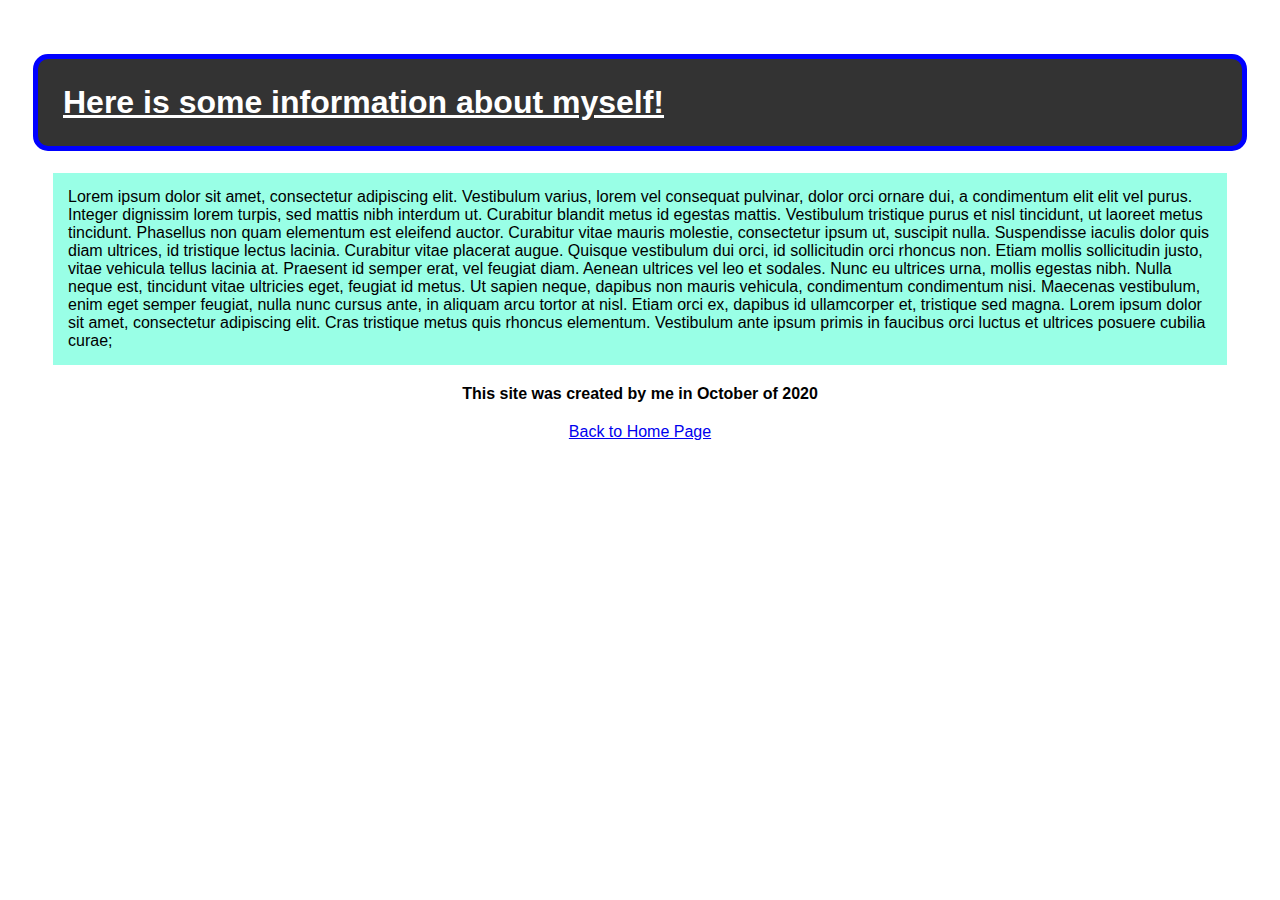
<file: about-me.html>
<!DOCTYPE html>
<html lang="en">
  <head>
    <meta charset="utf-8">
    <title>About Me</title>
    <link rel="stylesheet" href="styles/stylesheet.css">
  </head>
  <body>
    <h1 id="about-me-header">Here is some information about myself!</h1>
    <p class="main-page-text">Lorem ipsum dolor sit amet, consectetur adipiscing elit. Vestibulum varius, lorem vel consequat pulvinar, dolor orci ornare dui, a condimentum elit elit vel purus. Integer dignissim lorem turpis, sed mattis nibh interdum ut. Curabitur blandit metus id egestas mattis. Vestibulum tristique purus et nisl tincidunt, ut laoreet metus tincidunt. Phasellus non quam elementum est eleifend auctor. Curabitur vitae mauris molestie, consectetur ipsum ut, suscipit nulla. Suspendisse iaculis dolor quis diam ultrices, id tristique lectus lacinia. Curabitur vitae placerat augue. Quisque vestibulum dui orci, id sollicitudin orci rhoncus non. Etiam mollis sollicitudin justo, vitae vehicula tellus lacinia at. Praesent id semper erat, vel feugiat diam. Aenean ultrices vel leo et sodales. Nunc eu ultrices urna, mollis egestas nibh. Nulla neque est, tincidunt vitae ultricies eget, feugiat id metus. Ut sapien neque, dapibus non mauris vehicula, condimentum condimentum nisi. Maecenas vestibulum, enim eget semper feugiat, nulla nunc cursus ante, in aliquam arcu tortor at nisl. Etiam orci ex, dapibus id ullamcorper et, tristique sed magna. Lorem ipsum dolor sit amet, consectetur adipiscing elit. Cras tristique metus quis rhoncus elementum. Vestibulum ante ipsum primis in faucibus orci luctus et ultrices posuere cubilia curae;
    </p>
<footer class=about-me-footer><b>This site was created by me in October of 2020</b></footer>
<footer id="back-to-home-page">
  <a href="index.html">Back to Home Page</a>
</footer>
  </body>
</html>
</file>
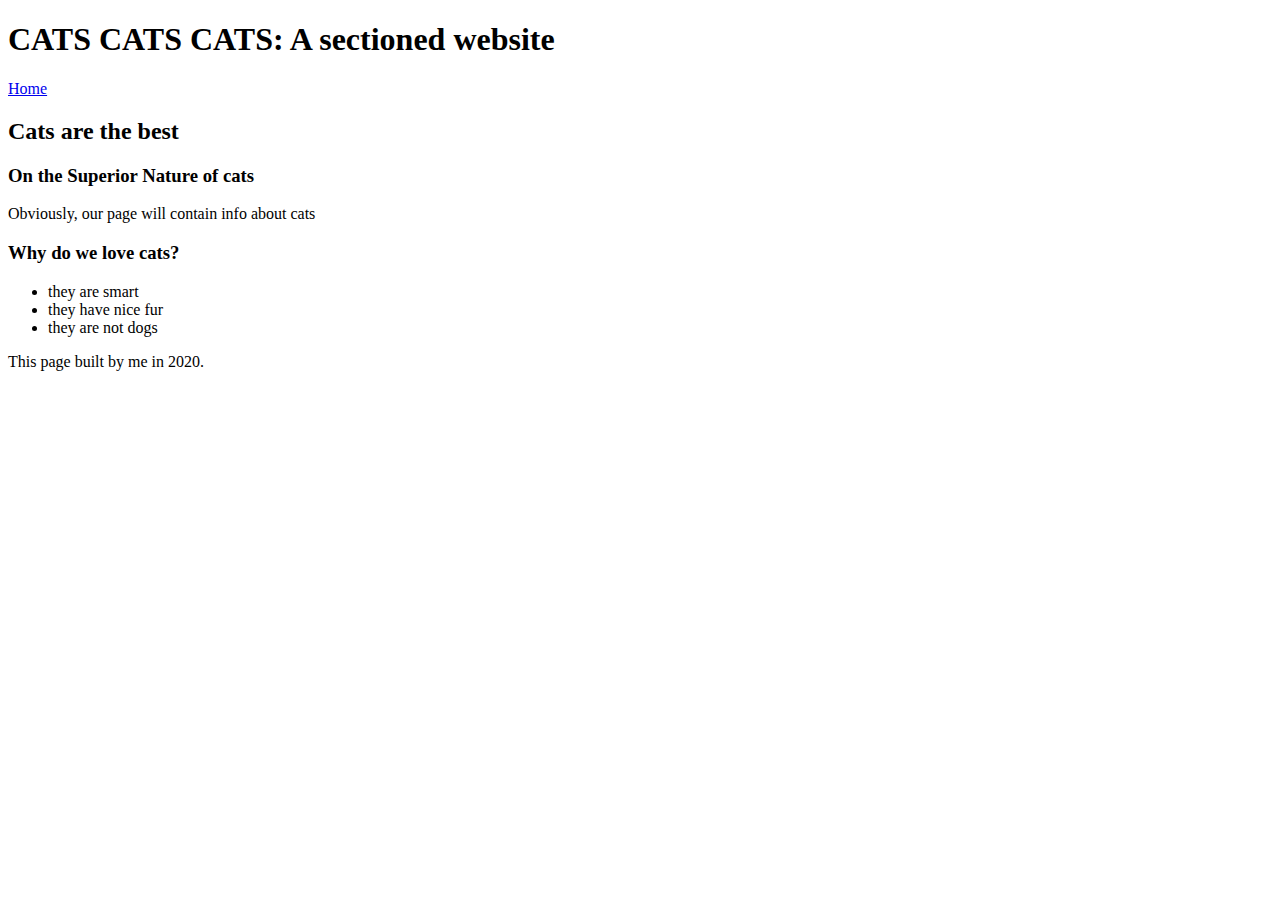
<file: sectioning-html.html>
<!DOCTYPE html>
<html lang="en">
  <head>
    <meta charset="utf-8">
    <title>Sectioning Elements</title>
  </head>
  <body>
    <header>
      <h1>CATS CATS CATS: A sectioned website</h1>
      <nav>
        <a href=index.html>Home</a>
      </nav>
    </header>

    <section>
      <h2>Cats are the best</h2>
      <article>
        <h3>On the Superior Nature of cats</h3>
        <p>Obviously, our page will contain info about cats</p>
      </article>
      <aside>
        <h3>Why do we love cats?</h3>
        <ul>
          <li>they are smart</li>
          <li>they have nice fur</li>
          <li>they are not dogs</li>
        </ul>
      </aside>
    </section>

    <footer>
      <p>This page built by me in 2020.</p>
    </footer>

  </body>
  </html>
</file>
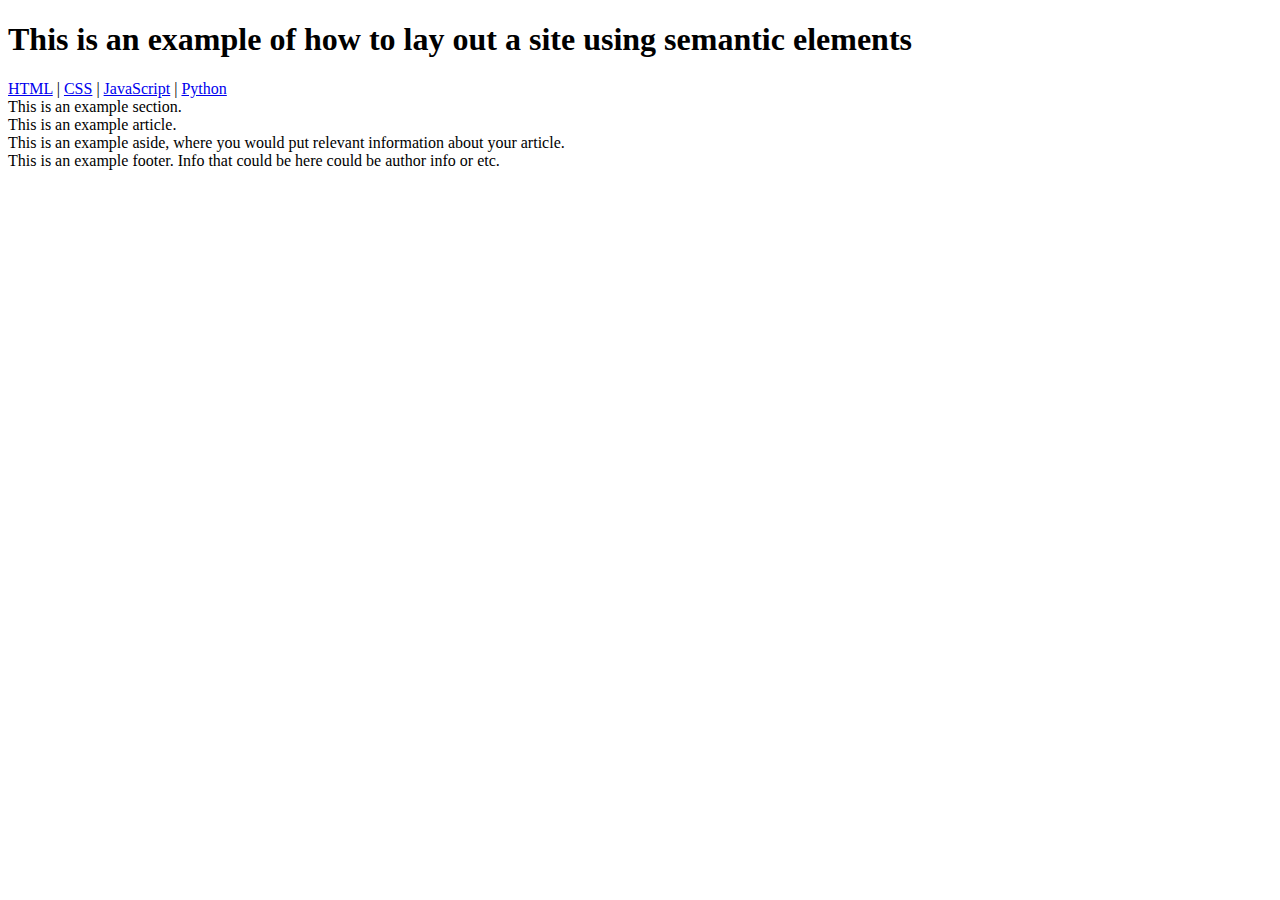
<file: semantic-elements.html>
<!DOCTYPE html>
<html lang="en" dir="ltr">
  <head>
    <meta charset="utf-8">
    <title>HTML5 Semantic Elements</title>
  </head>
  <body>
    <h1>This is an example of how to lay out a site using semantic elements</h1>
    <nav>
      <a href="/html/">HTML</a> |
      <a href="/css/">CSS</a> |
      <a href="/js/">JavaScript</a> |
      <a href="/python/">Python</a>
    </nav>
    <section>
      This is an example section.
    </section>
    <article>
      This is an example article.
    </article>
    <aside>
      This is an example aside, where you would put relevant information about your article.
    </aside>
    <footer>This is an example footer. Info that could be here could be author info or etc.</footer>
  </body>
</html>
</file>
<file: styles/stylesheet.css>
.container{
  width:75%;
  margin:auto;
}
h1{
  background-color: #333;
  color:#fff;
  padding: 40px;
  border: 6px red solid;
  border-style: solid;
  border-radius: 15px;
  padding: 25px;}
h2{
  font-family: 'Montserrat'
  font-style: italic;
}
body{
  font-family: 'Montserrat', sans-serif;
  padding: 25px;
}
.article-wrapper{
  display:flex;
  flex-direction: column;
  border: 5px dodgerblue solid;
  border-radius: 5px;
  padding: 15px;
  margin:auto;
}
.main-page-articles{
  margin: auto;

}
img{
  width: auto;
  margin: 12px;
}
h3 a{
    font-family: 'Montserrat', sans-serif;
    background-color: white;
    color: #000;
}
h3 a:hover{
  background-color:#ccff99;
}

.about-me-footer{
  text-align: center;
  font-weight: bolder;
}

#back-to-home-page{
  text-align: center;
  padding:20px;
}
#about-me-header{
  font-family: Helvetica;
  text-decoration: underline;
  background-color: #333;
  color:#fff;
  border: 5px blue solid;
  border-radius: 15px
}
ul{
  list-style-type: none;
  margin: 0;
  padding: 0;
  overflow: hidden;
  background-color: #333;
}
li{
  float: left;
  border-right: 1px solid #bbb;

}
li a{
  display:block;
  color: white;
  text-align: center;
  padding: 14px 16px;
  text-decoration: none;
  font-family: sans-serif;
}
li a:hover{
  background-color: #111;
}
.main-page-text{
  margin: 20px;
  padding: 15px;
  justify-content: center;
  background-color: #99ffe6;
}
</file>
